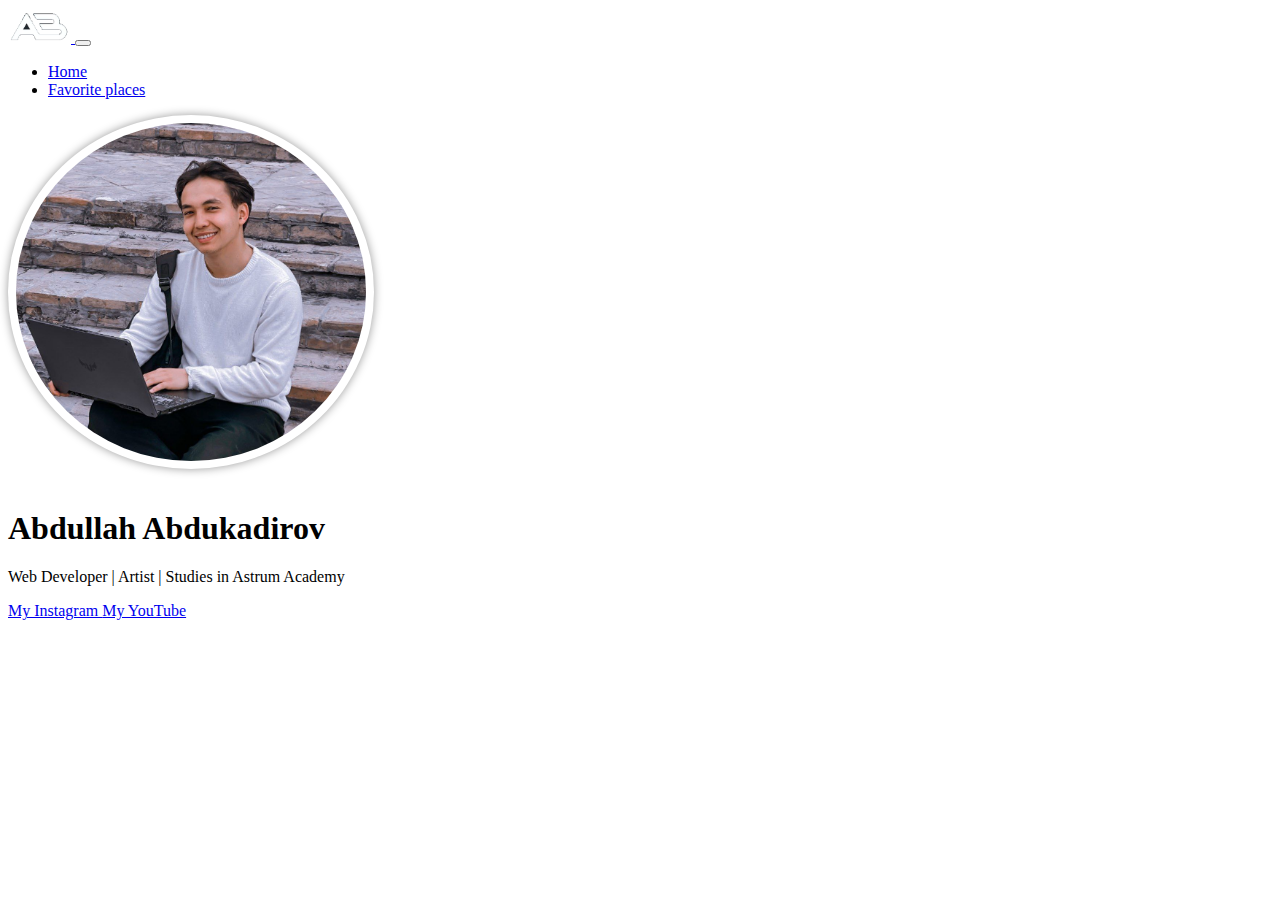
<file: index.html>
<!DOCTYPE html>
<html lang="en">
    <head>
        <meta charset="UTF-8" />
        <meta http-equiv="X-UA-Compatible" content="IE=edge" />
        <meta name="viewport" content="width=device-width, initial-scale=1.0" />
        <!-- Favicon -->
        <link
            rel="icon"
            href="img/AB (edited).png"
            sizes=" 32x32 "
            type="image/png"
        />
        <!-- Title -->
        <title>Portfolio of Abdulloh</title>
        <!-- CSS link -->
        <link rel="stylesheet" href="style.css" />
        <!-- Bootstrap CDN -->
        <link
            href="https://cdn.jsdelivr.net/npm/bootstrap@5.3.0-alpha3/dist/css/bootstrap.min.css"
            rel="stylesheet"
            integrity="sha384-KK94CHFLLe+nY2dmCWGMq91rCGa5gtU4mk92HdvYe+M/SXH301p5ILy+dN9+nJOZ"
            crossorigin="anonymous"
        />
        <script src="https://cdn.jsdelivr.net/npm/bootstrap@5.3.0-alpha3/dist/js/bootstrap.bundle.min.js"></script>
        <!-- Font Awesome CDN -->
        <link
            rel="stylesheet"
            href="https://cdnjs.cloudflare.com/ajax/libs/font-awesome/6.4.0/css/all.min.css"
            integrity="sha512-iecdLmaskl7CVkqkXNQ/ZH/XLlvWZOJyj7Yy7tcenmpD1ypASozpmT/E0iPtmFIB46ZmdtAc9eNBvH0H/ZpiBw=="
            crossorigin="anonymous"
            referrerpolicy="no-referrer"
        />
    </head>
    <body>
        <!-- Start of Navbar -->
        <nav class="navbar navbar-expand-lg navbar-dark bg-dark">
            <div class="container">
                <a class="navbar-brand" href="index.html">
                    <img class="brand" src="img/AB (edited).png" alt="" />
                </a>
                <button
                    class="navbar-toggler"
                    type="button"
                    data-bs-toggle="collapse"
                    data-bs-target="#navbarNav"
                    aria-controls="navbarNav"
                    aria-expanded="false"
                    aria-label="Toggle navigation"
                >
                    <span class="navbar-toggler-icon"></span>
                </button>
                <div class="collapse navbar-collapse" id="navbarNav">
                    <ul class="navbar-nav">
                        <li class="nav-item">
                            <a
                                class="nav-link active"
                                aria-current="page"
                                href="index.html"
                                >Home</a
                            >
                        </li>
                        <li class="nav-item">
                            <a class="nav-link" href="places.html"
                                >Favorite places
                            </a>
                        </li>
                    </ul>
                </div>
            </div>
        </nav>
        <!-- End of Navbar -->

        <!-- Start of main part -->
        <div class="container text-center my-5">
            <div class="row">
                <div class="col-lg-6 col-md-8 mx-auto">
                    <img
                        class="rounded-img"
                        src="img/img.jpg"
                        style="width: 350px"
                        alt="Abdullah"
                    />
                    <h1 class="fw-light">Abdullah Abdukadirov</h1>
                    <p class="lead text-muted">
                        Web Developer | Artist | Studies in Astrum Academy
                    </p>
                    <a
                        href="https://www.instagram.com/abdullah_abdukadirov/ "
                        target="_blank"
                        class="btn btn-primary"
                    >
                        My Instagram
                    </a>
                    <a
                        href="https://www.youtube.com/@aaatekk1546"
                        target="_blank"
                        class="youtube-icon btn btn-warning"
                    >
                        My YouTube
                        <!-- <i class="fa-brands fa-youtube"></i> -->
                    </a>
                </div>
            </div>
        </div>
        <!-- End of the main part -->
    </body>
</html>
</file>
<file: style.css>
.brand {
    height: 35px;
}

.rounded-img {
    width: 60%;
    border-radius: 50%;
    box-shadow: 0 0 10px rgba(0, 0, 0, 0.4) !important;
    padding: 0.5em;
    margin-bottom: 1em;
}

.card {
    border-radius: 1em;
    text-align: center;
    padding: 1em;
}

.card:hover {
    background-color: rgba(0, 0, 0, 0.1);
}

.card img {
    border-radius: 50%;
    width: 180px;
    height: 180px;
    margin: auto;
}

.row {
    margin-left: 0px !important;
    margin-right: 0px !important;
}
/* .youtube-icon {
    padding: 4px 12px !important;
}

.fa-youtube {
    font-size: 25px;
} */
</file>
